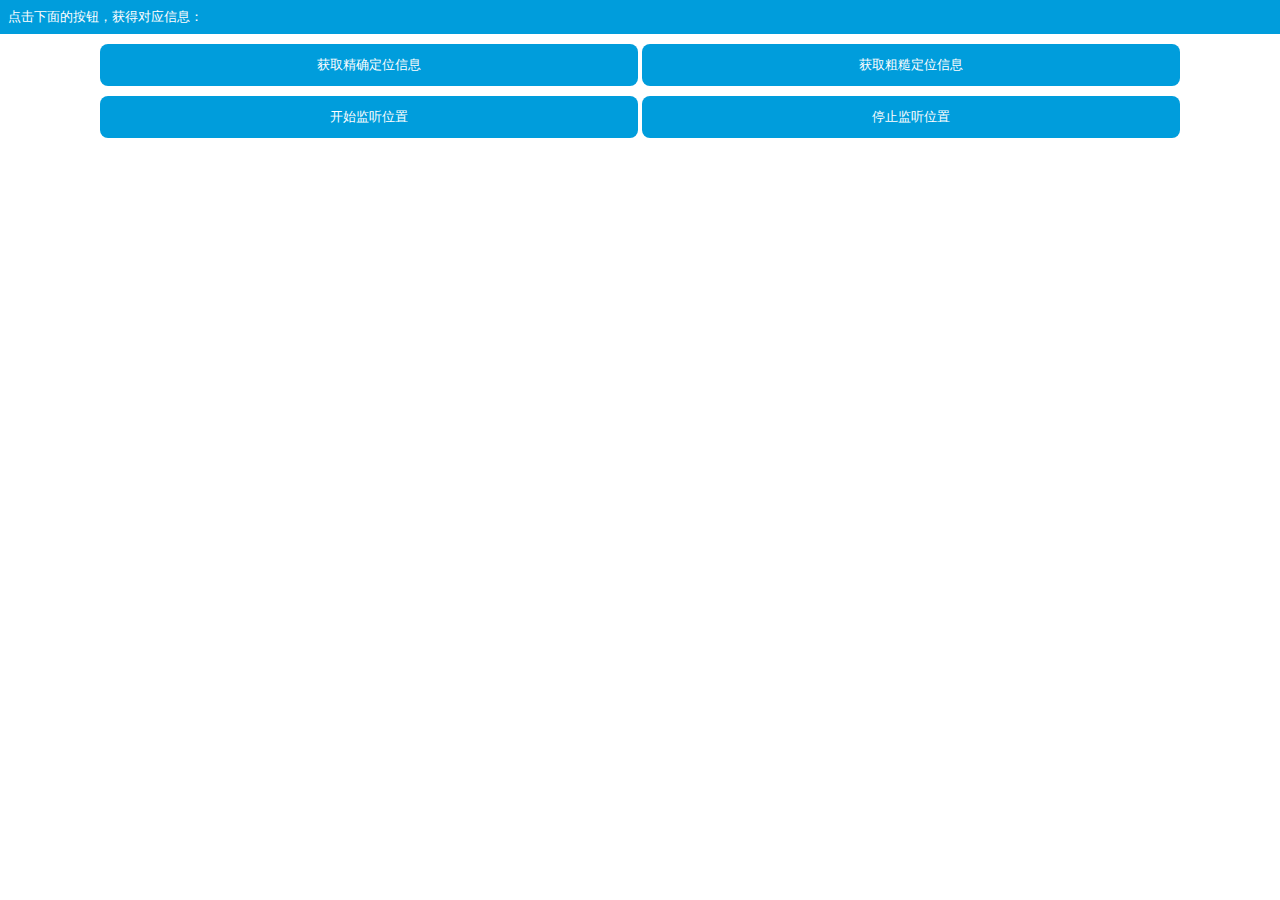
<file: index.html>
<!DOCTYPE html>
<html>
<head>
    <meta http-equiv="Content-Type" content="text/html; charset=UTF-8">
    <title>前端定位模块</title>
    <meta name="viewport" content="width=device-width,initial-scale=1,minimum-scale=1,maximum-scale=1,user-scalable=no">
    <style>
        * {
            margin: 0;
            padding: 0;
            border: 0;
        }
        body {
            position: absolute;
            width: 100%;
            height: 100%;
            text-align: center;
        }
        #pos-area {
            background-color: #009DDC;
            margin-bottom: 10px;
            width: 100%;
            overflow: scroll;
            text-align: left;
            color: white;
        }
        #demo {
            padding: 8px;
            font-size: small;
        }
        #btn-area {
            height: 100px;
        }
        button {
            margin-bottom: 10px;
            padding: 12px 8px;
            width: 42%;
            border-radius: 8px;
            background-color: #009DDC;
            color: white;
        }
    </style>
<script type="text/javascript" src="https://apis.map.qq.com/tools/geolocation/min?key=75KBZ-4LN65-RO4IM-QMK2V-7R6QZ-SNB25&referer=myapp"></script>
</head>
<body>
    <div id="pos-area">
        <p id="demo">点击下面的按钮，获得对应信息：<br /></p>
    </div>
 
    <div id="btn-area">
        <button onClick="getCurLocation()">获取精确定位信息</button>
        <button onClick="geolocation.getIpLocation(showPosition, showErr)">获取粗糙定位信息</button>
        <button onClick="showWatchPosition()">开始监听位置</button>
        <button onClick="showClearWatch()">停止监听位置</button>
    </div>
 
    <script type="text/JavaScript">
        var geolocation = new qq.maps.Geolocation();
 
 
        document.getElementById("pos-area").style.height = (document.body.clientHeight - 110) + 'px';
 
        var options = {timeout: 9000};
        var positionNum = 0;
 
        function getCurLocation() {
            geolocation.getLocation(showPosition, showErr, options);
        }
        function showPosition(position) {
            positionNum ++;
            document.getElementById("demo").innerHTML += "序号：" + positionNum;
            document.getElementById("demo").appendChild(document.createElement('pre')).innerHTML = JSON.stringify(position, null, 4);
            document.getElementById("pos-area").scrollTop = document.getElementById("pos-area").scrollHeight;
        };
 
        function showErr() {
            positionNum ++;
            document.getElementById("demo").innerHTML += "序号：" + positionNum;
            document.getElementById("demo").appendChild(document.createElement('p')).innerHTML = "定位失败！";
            document.getElementById("pos-area").scrollTop = document.getElementById("pos-area").scrollHeight;
        };
 
        function showWatchPosition() {
            document.getElementById("demo").innerHTML += "开始监听位置！<br /><br />";
            geolocation.watchPosition(showPosition);
            document.getElementById("pos-area").scrollTop = document.getElementById("pos-area").scrollHeight;
        };
 
        function showClearWatch() {
            geolocation.clearWatch();
            document.getElementById("demo").innerHTML += "停止监听位置！<br /><br />";
            document.getElementById("pos-area").scrollTop = document.getElementById("pos-area").scrollHeight;
        };
    </script>
</body>
</html>
</html>
</file>
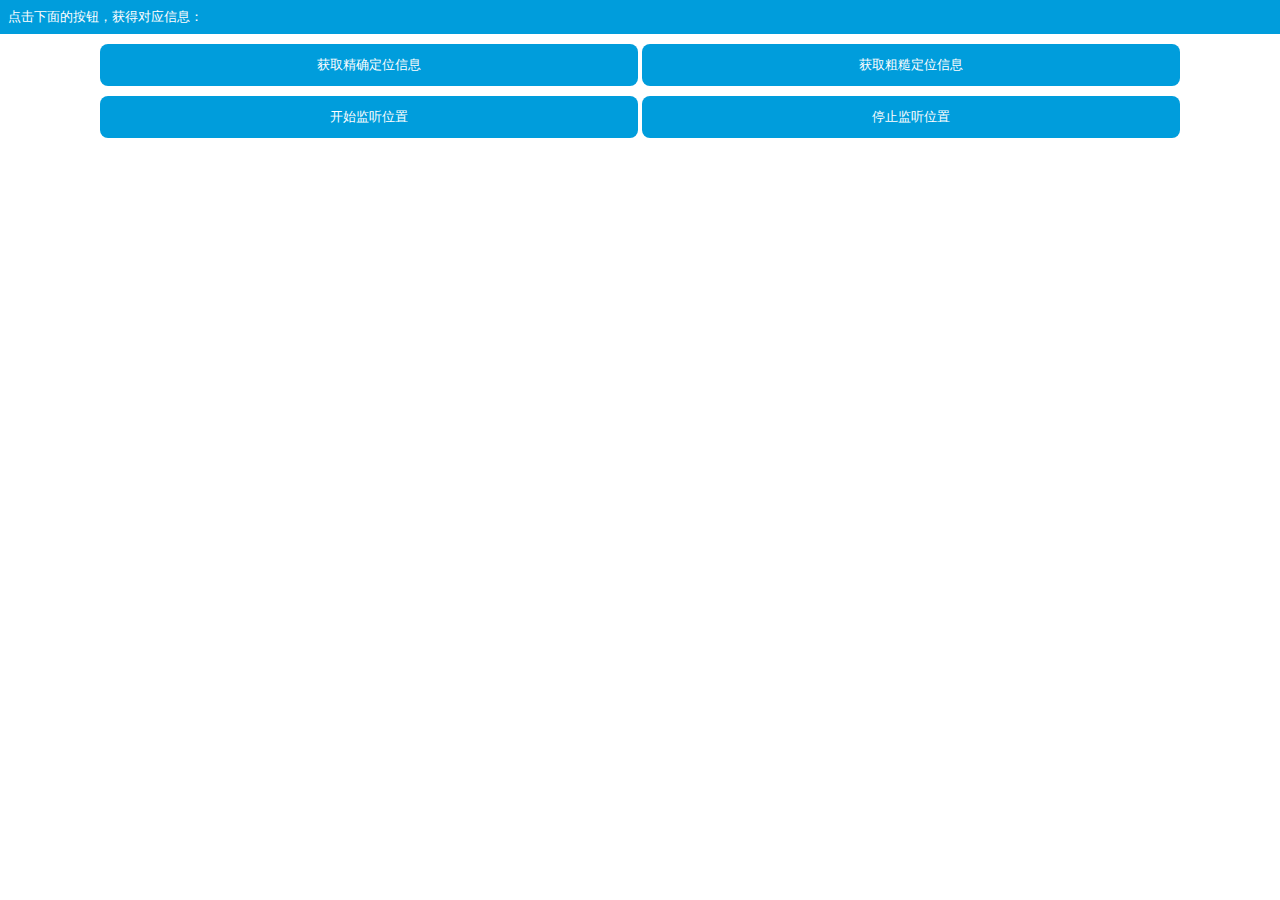
<file: map/test.html>
<!DOCTYPE html>
<html>
<head>
    <meta http-equiv="Content-Type" content="text/html; charset=UTF-8">
    <title>前端定位模块</title>
    <meta name="viewport" content="width=device-width,initial-scale=1,minimum-scale=1,maximum-scale=1,user-scalable=no">
    <style>
        * {
            margin: 0;
            padding: 0;
            border: 0;
        }
        body {
            position: absolute;
            width: 100%;
            height: 100%;
            text-align: center;
        }
        #pos-area {
            background-color: #009DDC;
            margin-bottom: 10px;
            width: 100%;
            overflow: scroll;
            text-align: left;
            color: white;
        }
        #demo {
            padding: 8px;
            font-size: small;
        }
        #btn-area {
            height: 100px;
        }
        button {
            margin-bottom: 10px;
            padding: 12px 8px;
            width: 42%;
            border-radius: 8px;
            background-color: #009DDC;
            color: white;
        }
    </style>
<script type="text/javascript" src="https://apis.map.qq.com/tools/geolocation/min?key=75KBZ-4LN65-RO4IM-QMK2V-7R6QZ-SNB25&referer=myapp"></script>
</head>
<body>
    <div id="pos-area">
        <p id="demo">点击下面的按钮，获得对应信息：<br /></p>
    </div>
 
    <div id="btn-area">
        <button onClick="getCurLocation()">获取精确定位信息</button>
        <button onClick="geolocation.getIpLocation(showPosition, showErr)">获取粗糙定位信息</button>
        <button onClick="showWatchPosition()">开始监听位置</button>
        <button onClick="showClearWatch()">停止监听位置</button>
    </div>
 
    <script type="text/JavaScript">
        var geolocation = new qq.maps.Geolocation();
 
 
        document.getElementById("pos-area").style.height = (document.body.clientHeight - 110) + 'px';
 
        var options = {timeout: 9000};
        var positionNum = 0;
 
        function getCurLocation() {
            geolocation.getLocation(showPosition, showErr, options);
        }
        function showPosition(position) {
            positionNum ++;
            document.getElementById("demo").innerHTML += "序号：" + positionNum;
            document.getElementById("demo").appendChild(document.createElement('pre')).innerHTML = JSON.stringify(position, null, 4);
            document.getElementById("pos-area").scrollTop = document.getElementById("pos-area").scrollHeight;
        };
 
        function showErr() {
            positionNum ++;
            document.getElementById("demo").innerHTML += "序号：" + positionNum;
            document.getElementById("demo").appendChild(document.createElement('p')).innerHTML = "定位失败！";
            document.getElementById("pos-area").scrollTop = document.getElementById("pos-area").scrollHeight;
        };
 
        function showWatchPosition() {
            document.getElementById("demo").innerHTML += "开始监听位置！<br /><br />";
            geolocation.watchPosition(showPosition);
            document.getElementById("pos-area").scrollTop = document.getElementById("pos-area").scrollHeight;
        };
 
        function showClearWatch() {
            geolocation.clearWatch();
            document.getElementById("demo").innerHTML += "停止监听位置！<br /><br />";
            document.getElementById("pos-area").scrollTop = document.getElementById("pos-area").scrollHeight;
        };
    </script>
</body>
</html>
</html>
</file>
